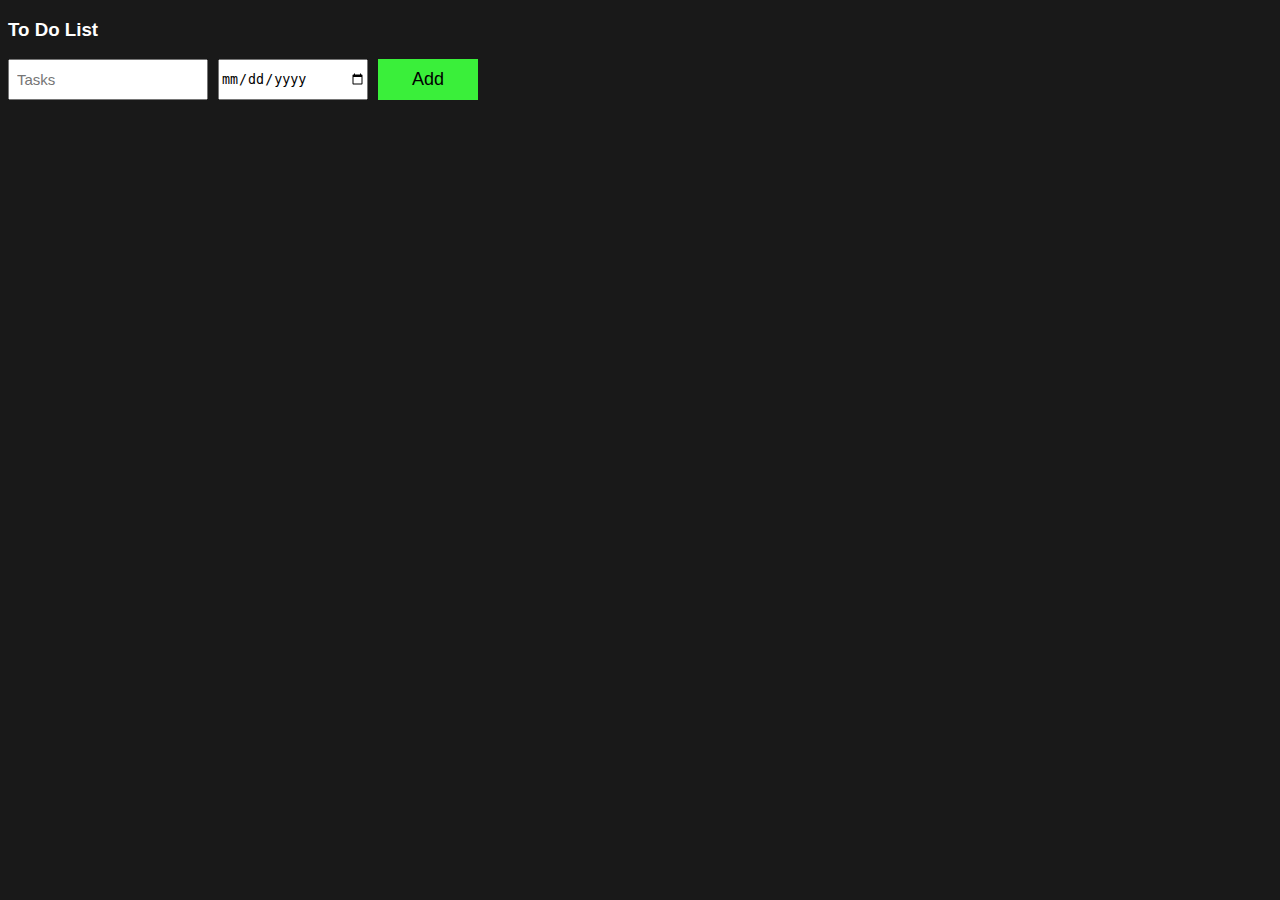
<file: templates/to-do-list.html>
<!DOCTYPE html>
<html lang="en">
<head>
    <meta charset="UTF-8">
    <meta name="viewport" content="width=device-width, initial-scale=1.0">
    <title>To Do List</title>
    <style>
        body{
            background-color: rgb(25,25,25);
            color: white;
            font-family: Verdana, Geneva, Tahoma, sans-serif;
        }
        .add-btn{
            background-color: rgb(58, 239, 58);
            border: none;
            font-size: large;
            padding: 10px 15px;
            cursor: pointer;
        }
        .delete-btn{
            background-color: rgb(158, 22, 22);
            border: none;
            color: white;
            font-size: 15px;
            padding: 10px 20px;
            cursor: pointer;
        }
        .ip-bar,
        .duedate{
            font-size: 15px;
            padding: 7px;
        }
        
        .todo-grid,
        .inp-grid{
            display: grid;
            grid-template-columns: 200px 150px 100px;
            column-gap: 10px;
            row-gap: 10px;
            margin-bottom: 10px;
            /* align-items: center; */
        }
        
    </style>
</head>
<body>
    <h3>To Do List</h3>
    <div class="inp-grid">
        <input type="text" placeholder="Tasks" class="input-txt ip-bar">
        <input type="date" class="due-date">
        <button class="add-btn">Add</button>
    </div>

    <div class="todo-list todo-grid"></div>

</body>
    <script>
        //array of object storing task(key) and duedate(key)
        let todolist = [
        //   {task: "make dinner",duedate:"22-3-2025"},
        //   {task: "eat dinner",duedate:"22-4-2025"},
        //   {task: "wash dished",duedate:"2-3-2025"}
        ];

        function addToDo(){
            let inp = document.querySelector('.input-txt');
            let due = document.querySelector('.due-date');
            //push the input values to array
            todolist.push({task:inp.value,
                duedate:due.value});
            //reset text in text box and calender
            inp.value = "";
            due.value = "";
            //show array
            console.log(todolist);
            renderhtml();
        }

         function renderhtml(){
            let insideHtml = "";
            /*
            for(let i=0; i<todolist.length; i++){

                const html =   `
                    <div>${todolist[i].task}</div>
                    <div>${todolist[i].duedate}</div>
                    <button onclick="
                            todolist.splice(${i},1);
                            renderhtml();
                        " class="delete-btn">Delete</button>  
                    
                `;
                insideHtml += html; 
            }
            */
            //using forEach loop instead of normal for loop!
            todolist.forEach(function(val, i){
                const html =   `
                    <div>${todolist[i].task}</div>
                    <div>${todolist[i].duedate}</div>
                    <button onclick="
                            todolist.splice(${i},1);
                            renderhtml();
                        " class="delete-btn">Delete</button>   
                `;
                insideHtml += html;
            })

            //div
            document.querySelector('.todo-list')
            .innerHTML = insideHtml;

             console.log(insideHtml);

        }



        //using addEventListener instead of onclick,onkeydown attribute
        document.querySelector('.add-btn')
        .addEventListener("click", function() {
            addToDo();
        });
        document.querySelector('.ip-bar')
        .addEventListener("keydown", function(event) {
            if(event.key === 'Enter')
                addToDo();
            // console.log(event.key);
        });

        renderhtml();

    </script>
</html>
</file>
